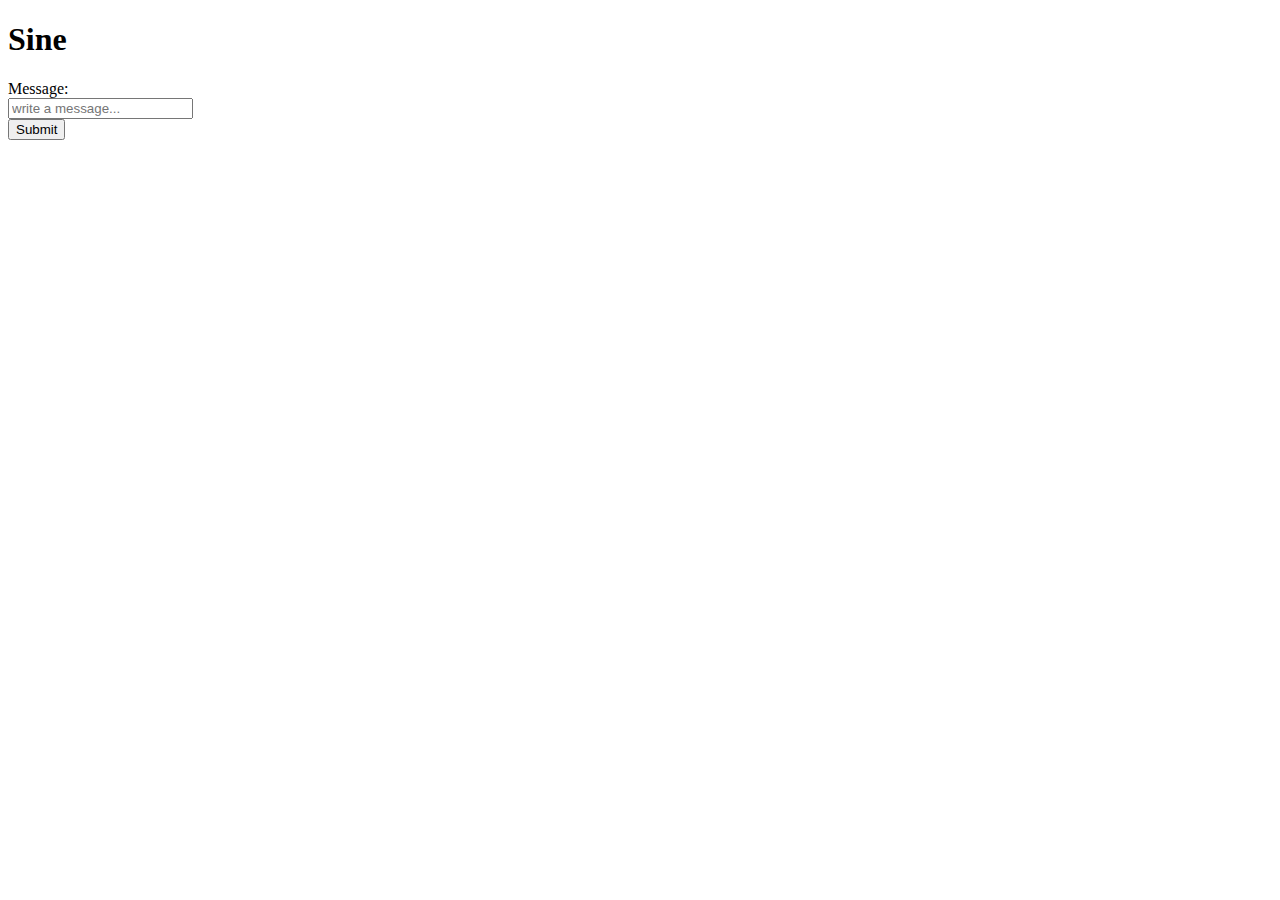
<file: src/main/resources/public/index.html>
<!DOCTYPE html>
<html>
  <head>
    <title>Forms</title>
    <meta charset="UTF-8" />
    <meta name="viewport" content="width=device-width, initial-scale=1.0" />
  </head>
  <body>
    <form action="/hello">
      <h1>Sine</h1>
      <label for="msg">Message:</label>
      <br />
      <input type="text" id="msg" name="msg" placeholder="write a message..." />
      <br />
      <input type="button" value="Submit" onclick="login()" />
    </form>
    <div id="jsonmsg"></div>

  </body>
</html>
</file>
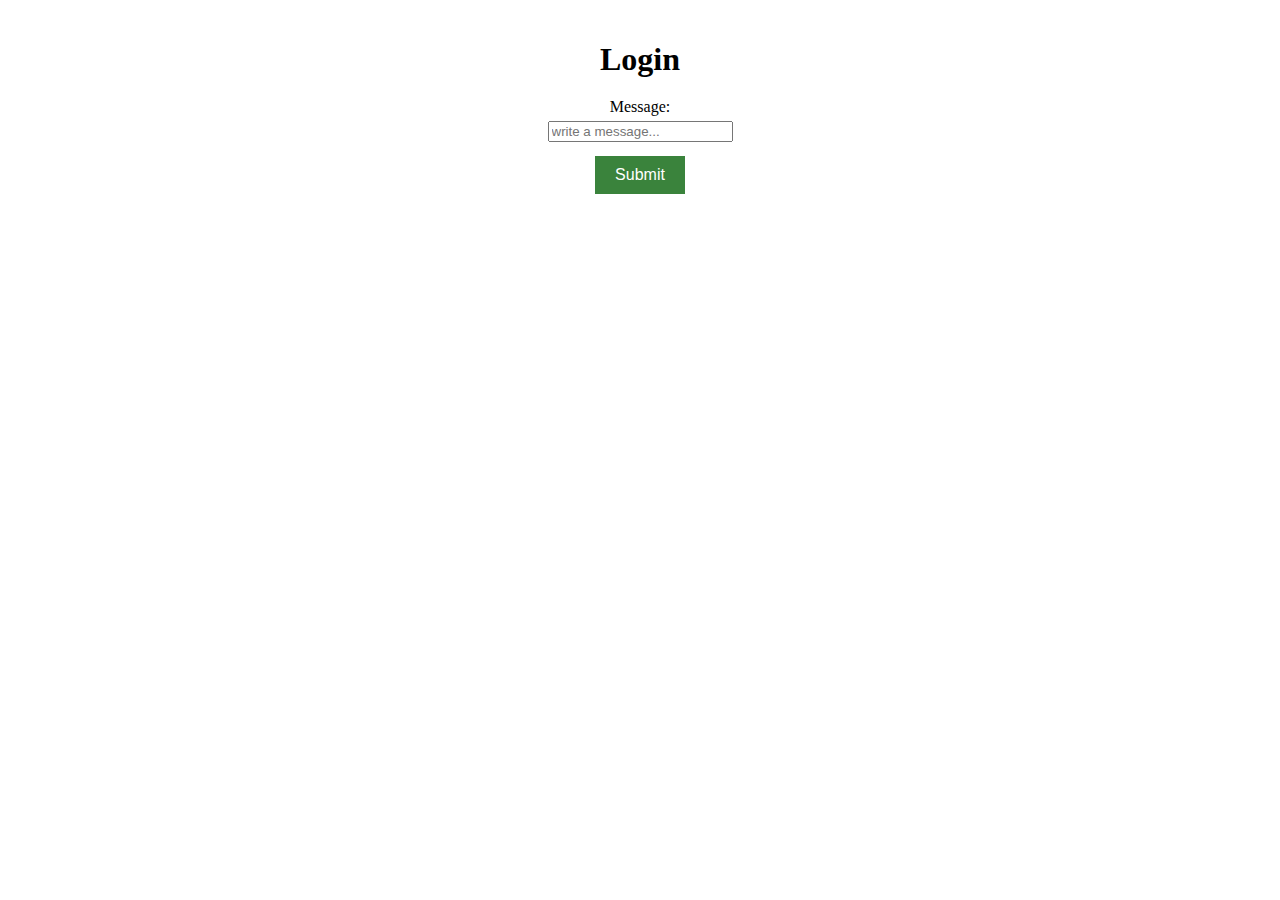
<file: roundRobin/src/main/resources/public/index.html>
<!DOCTYPE html>
<html>
  <head>
    <title>Form</title>
    <link rel="stylesheet" href="index.css" />
    <meta charset="UTF-8" />
    <meta name="viewport" content="width=device-width, initial-scale=1.0" />
  </head>
  <body>
    <form action="/logservicefacade">
      <h1>Login</h1>
      <label for="msg">Message:</label>
      <input type="text" id="msg" name="msg" placeholder="write a message..." />
      <br />
      <input type="button" value="Submit" onclick="login()" />
    </form>
    <div id="jsonmsg"></div>

    <script src="index.js"></script>
  </body>
</html>
</file>
<file: roundRobin/src/main/resources/public/index.css>
body {
    font-family: "Comic Sans MS", "Comic Sans", cursive;
    margin: 0;
    padding: 0;
    display: flex;
    justify-content: center;
    flex-direction: column;
    align-items: center;
    text-align: center;
  }
  
  form {
    display: inline-block;
    margin: 20px;
  }
  
  label {
    display: block;
    margin-bottom: 5px;
  }
  
  input[type="text"] {
    width: fit-content;
    margin-bottom: 10px;
  }
  
  input[type="button"] {
    background-color: #3a833c;
    border: none;
    color: white;
    padding: 10px 20px;
    text-align: center;
    text-decoration: none;
    display: inline-block;
    font-size: 16px;
    margin: 4px 2px;
    cursor: pointer;
  }
  
  input[type="button"]:hover {
    background-color: #45a049;
  }
  
  h1 {
    color: #000000;
    margin-bottom: 20px;
  }
  
  .jsonmsg {
    margin: 20px;
    padding: 10px;
    width: fit-content;
    border: 1px solid #ccc;
    border-radius: 5px;
    display: inline-block;
    text-align: center;
  }
</file>
